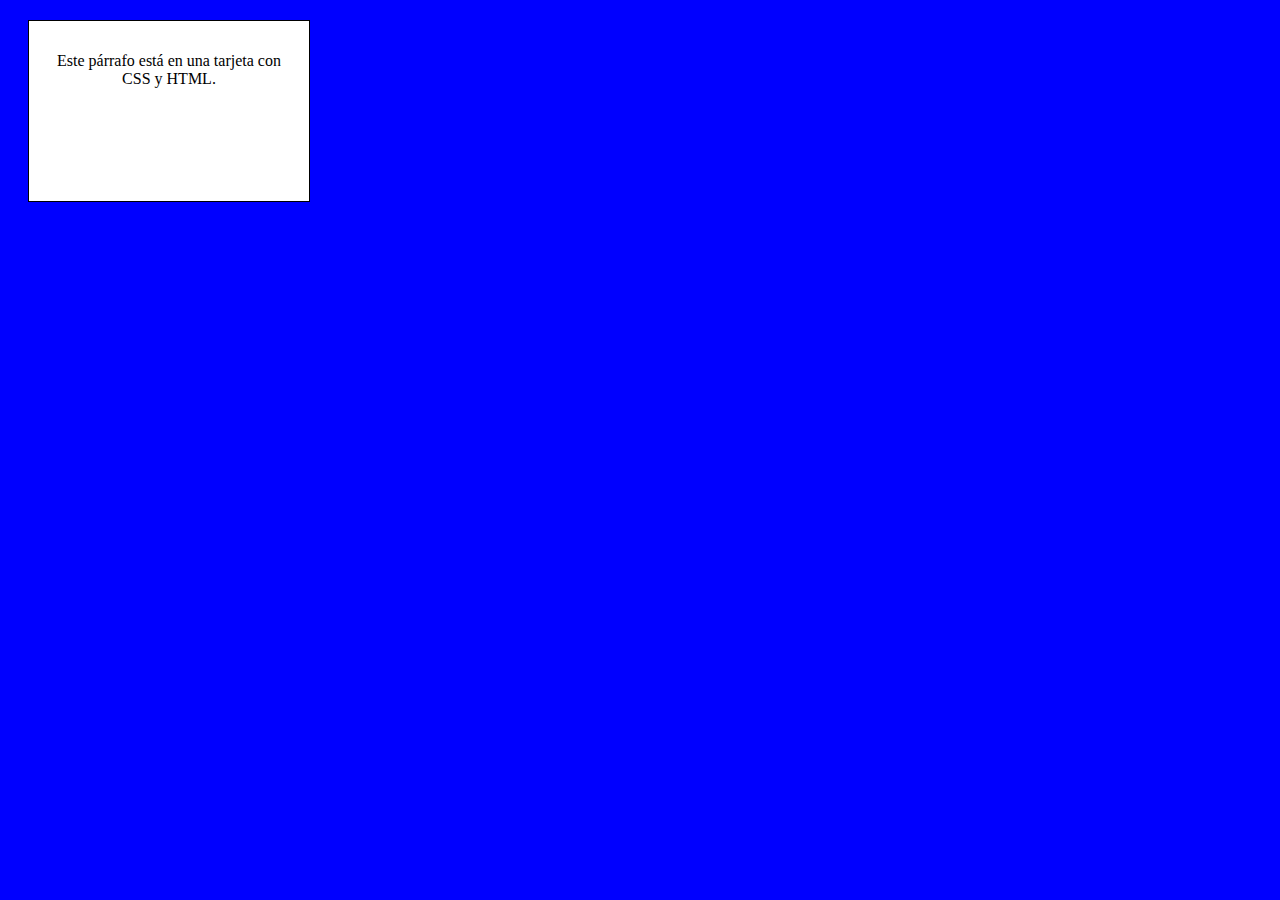
<file: card.html>
<!DOCTYPE html>
<html lang="en">
<head>
    <meta charset="UTF-8">
    <meta name="viewport" content="width=device-width, initial-scale=1.0">
    <title>Document</title>
    <link rel="stylesheet" href="css/style.css">
</head>
<body>
    <div class="card">
        <p>
            Este párrafo está en
            una tarjeta con CSS y HTML.
        </p>
    </div>
</body>
</html>
</file>
<file: css/style.css>
body {
        background: blue;
    } 
.card  {
background-color: #fff;
color: #000;
font-size: 16px;
text-align: center;
margin: 20px;
padding: 15px;
border: 1px solid black;
width: 250px;
height: 150px;
transition: background-color 0.3s ease;
}
.card:hover{
    background-color: #000;
    color: #fff;
}
</file>
